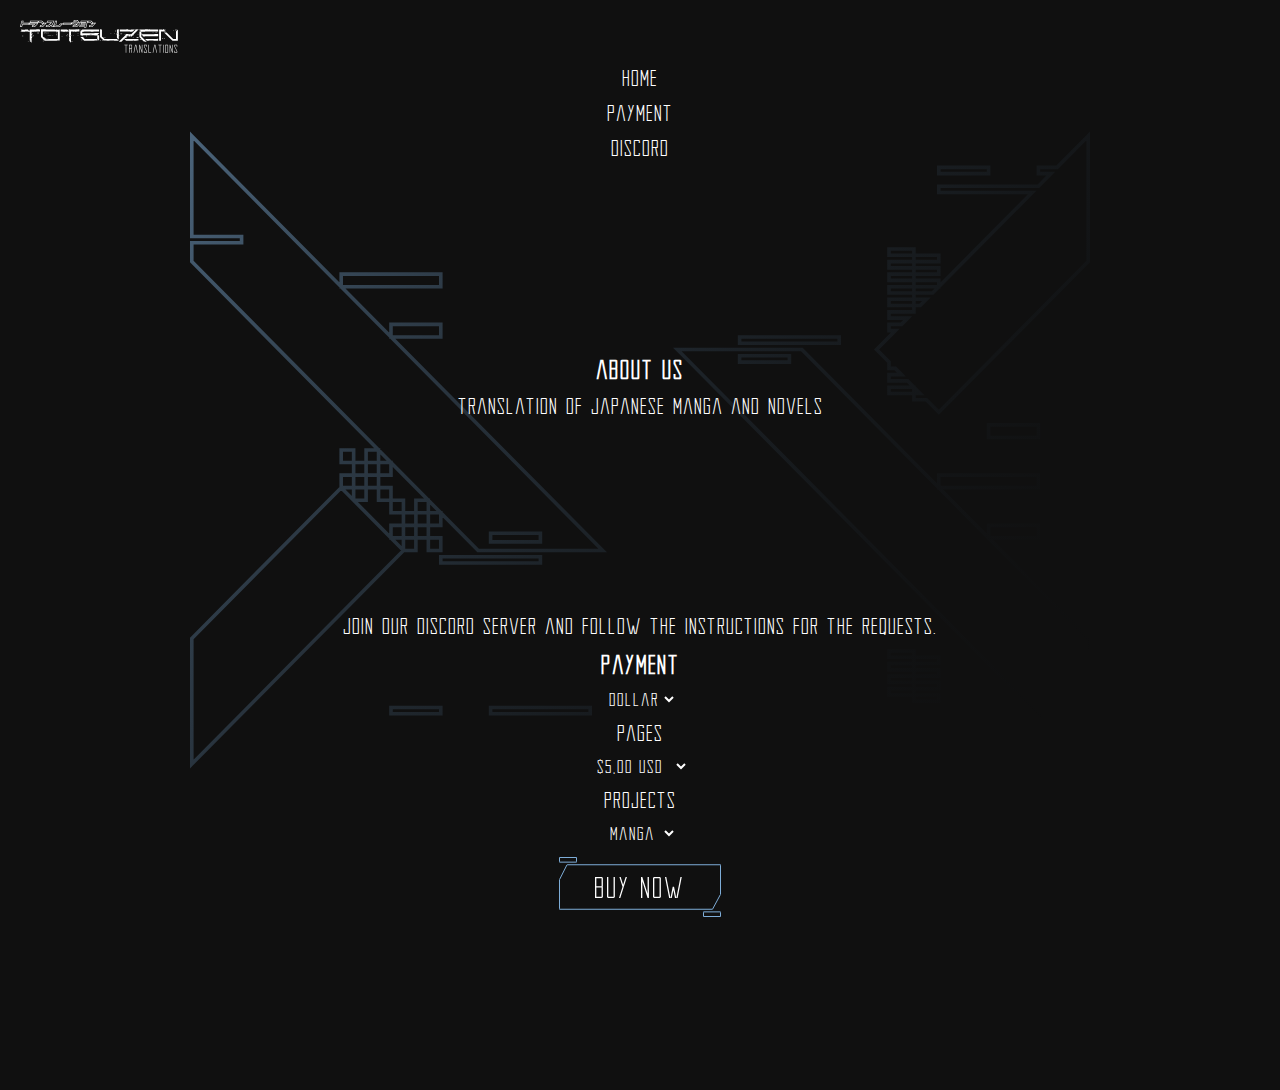
<file: index.html>
<!DOCTYPE html>
<html lang="en">
  <head>
    <meta charset="UTF-8" />
    <meta name="viewport" content="width=device-width, initial-scale=1.0" />
    <link rel="stylesheet" href="./style.css"/>
  </head>
  <body>
    <img class="background_image" src="./assets/backgroundimg.svg"/> 
    <header id="home" >
      <div class="header_logo">
        <a class="logo" href="./index.html">
          <svg
            width="158"
            height="33"
            viewBox="0 0 158 33"
            fill="none"
            xmlns="http://www.w3.org/2000/svg"
          >
            <path
              d="M7.86569 21.443V21.3259H8.80319V21.443H7.86569ZM7.86569 20.5055V20.3883H8.80319V20.5055H7.86569ZM7.86569 19.568V19.4509H8.80319V19.568H7.86569ZM12.0844 18.0446V17.9275H12.5532V18.0446H12.0844ZM12.0844 17.8103V17.6931H12.5532V17.8103H12.0844ZM2.24069 17.5759V17.4587H3.17819V17.5759H2.24069ZM12.0844 17.5759V17.4587H12.5532V17.5759H12.0844ZM17.2407 17.5759V17.4587H19.1157V17.5759H17.2407ZM12.0844 17.3415V17.2243H12.5532V17.3415H12.0844ZM12.0844 17.1071V16.99H12.5532V17.1071H12.0844ZM12.0844 16.8728V16.7556H12.5532V16.8728H12.0844ZM2.24069 16.6384V16.5212H3.17819V16.6384H2.24069ZM12.0844 16.6384V16.5212H12.5532V16.6384H12.0844ZM12.0844 16.404V16.2868H12.5532V16.404H12.0844ZM13.0219 16.1696V16.0525H13.4907V16.1696H13.0219ZM12.5532 16.0525V15.9353H13.0219V16.0525H12.5532ZM13.0219 15.9353V15.8181H13.4907V15.9353H13.0219ZM12.5532 15.8181V15.7009H13.0219V15.8181H12.5532ZM2.24069 15.7009V15.5837H3.17819V15.7009H2.24069ZM13.0219 15.7009V15.5837H13.4907V15.7009H13.0219ZM12.5532 15.5837V15.4665H13.0219V15.5837H12.5532ZM13.0219 15.4665V15.3493H13.4907V15.4665H13.0219ZM12.5532 15.3493V15.2321H13.0219V15.3493H12.5532ZM12.0844 15.2321V15.115H12.5532V15.2321H12.0844ZM12.0844 14.9978V14.8806H12.5532V14.9978H12.0844ZM12.0844 14.7634V14.6462H12.5532V14.7634H12.0844ZM11.6157 22.7321L10.3266 21.443H9.74069V21.3259H10.2094L9.74069 20.8571V20.7399H10.6782V20.6227H9.74069V14.529H12.0844V14.6462H11.6157V14.7634H12.0844V14.8806H11.6157V14.9978H12.0844V15.115H11.6157V16.1696H12.0844V16.2868H11.6157V16.404H12.0844V16.5212H11.6157V16.6384H12.0844V16.7556H11.6157V16.8728H12.0844V16.99H11.6157V17.1071H12.0844V17.2243H11.6157V17.3415H12.0844V17.4587H11.6157V17.5759H12.0844V17.6931H11.6157V17.8103H12.0844V17.9275H11.6157V22.7321ZM12.0844 14.529V14.4118H12.5532V14.529H12.0844ZM13.022 14.2946V14.1775H13.4907V14.2946H13.022ZM12.5532 14.1775V14.0603H13.022V14.1775H12.5532ZM13.022 14.0603V13.9431H13.4907V14.0603H13.022ZM12.5532 13.9431V13.8259H13.022V13.9431H12.5532ZM13.022 13.8259V13.7087H13.4907V13.8259H13.022ZM12.5532 13.7087V13.5915H13.022V13.7087H12.5532ZM17.2407 13.8259V13.5915H19.1157V13.8259H17.2407ZM13.022 13.5915V13.4743H13.4907V13.5915H13.022ZM12.5532 13.4743V13.3571H13.022V13.4743H12.5532ZM17.2407 12.8884V12.654H19.1157V12.8884H17.2407ZM15.3657 11.9509V11.8337H16.3032V11.9509H15.3657ZM0.365692 11.7165V11.5993H5.05319V11.7165H0.365692ZM9.74069 11.2478V11.1306H9.38913L9.50631 11.2478H9.74069ZM5.05319 9.92942V9.76828H2.24069V9.92942H5.05319ZM19.1157 9.84152V9.72434H16.3032V9.84152H19.1157ZM9.74069 14.4118V11.9509H7.86569V11.8337H9.74069V11.365H9.6235L9.74069 11.4821H1.30319V9.60715H7.86569L8.92038 10.6618H9.27194V10.779H9.03757L9.15475 10.8962H9.27194V11.0134H9.74069V10.8962H9.27194V10.779H9.74069V10.6618H9.27194V10.5446H9.74069V9.60715H20.0532V11.2478H17.2407V11.365H20.0532V11.4821H11.6157V11.8337H14.4282V11.9509H11.6157V14.2946H12.0844V14.4118H9.74069ZM16.3032 9.48996V9.37277H19.1157V9.48996H16.3032ZM5.99069 9.25559V9.1384H7.86569V9.25559H5.99069ZM22.8657 21.443V21.3259H23.8032V21.443H22.8657ZM23.8032 21.0915V20.9743H26.6157V21.0915H23.8032ZM22.8657 20.3884V20.2712H23.8032V20.3884H22.8657ZM28.4907 19.2165V19.0993H25.6782V19.2165H28.4907ZM25.4438 18.9821V18.7478H25.2094L25.4438 18.9821ZM27.5532 18.7478V18.5134H28.4907V18.7478H27.5532ZM24.7407 18.279V18.0446H24.9751V18.279H24.7407ZM25.2094 18.279V18.0446H25.4438V18.279H25.2094ZM24.5063 18.0446V17.8103H24.7407V18.0446H24.5063ZM24.272 17.8103V17.5759H24.5063V17.8103H24.272ZM24.0376 17.5759V17.3415H24.272V17.5759H24.0376ZM24.5063 17.5759V17.3415H24.7407V17.5759H24.5063ZM23.8032 17.3415V17.1071H24.0376V17.3415H23.8032ZM24.272 17.3415V17.1071H24.5063V17.3415H24.272ZM27.5532 15.7009V15.5837H31.3032V15.7009H27.5532ZM32.2407 15.7009V15.5837H33.1782V15.7009H32.2407ZM36.2251 15.2321V14.9978H36.4594V15.2321H36.2251ZM36.6938 15.2321V14.9978H36.9282V15.2321H36.6938ZM35.9907 14.9978V14.7634H36.2251V14.9978H35.9907ZM36.4594 14.9978V14.7634H36.6938V14.9978H36.4594ZM36.2251 14.7634V14.529H36.4594V14.7634H36.2251ZM36.6938 14.7634V14.529H36.9282V14.7634H36.6938ZM35.9907 14.529V14.2946H36.2251V14.529H35.9907ZM36.4594 14.529V14.2946H36.6938V14.529H36.4594ZM23.8032 13.24V13.1228H24.7407V13.24H23.8032ZM25.6782 13.24V13.1228H26.6157V13.24H25.6782ZM27.5532 13.24V13.1228H28.4907V13.24H27.5532ZM36.2251 13.3571V13.1228H36.4594V13.3571H36.2251ZM36.6938 13.3571V13.1228H36.9282V13.3571H36.6938ZM35.9907 13.1228V12.8884H36.2251V13.1228H35.9907ZM36.4594 13.1228V12.8884H36.6938V13.1228H36.4594ZM36.2251 12.8884V12.654H36.4594V12.8884H36.2251ZM36.6938 12.8884V12.654H36.9282V12.8884H36.6938ZM23.8032 12.654V12.5368H26.6157V12.654H23.8032ZM27.5532 12.654V12.5368H28.4907V12.654H27.5532ZM35.9907 12.654V12.4196H36.2251V12.654H35.9907ZM36.4594 12.654V12.4196H36.6938V12.654H36.4594ZM37.8657 18.9821V18.8649H35.9907V18.7478H37.8657V11.9509H35.9907V11.7165H37.8657V11.4821H22.8657V16.404L24.9751 18.5134V18.279H25.2094V18.5134H25.4438V18.279H25.6782V18.5134H26.6157V18.7478H25.6782V18.9821H37.8657ZM35.9907 9.92942V9.76828H35.0532V9.92942H35.9907ZM24.7407 20.8571L23.3344 19.4509H22.8657V19.3337H23.2173L21.2251 17.3415H20.9907V17.2243H21.1079L20.9907 17.1071V9.60715H39.7407V9.76828H36.9282V9.92942H39.7407V20.6227H36.9282V20.7399H39.7407V20.8571H24.7407ZM20.9907 9.48996V9.37277H25.6782V9.48996H20.9907ZM38.8032 9.48996V9.37277H39.7407V9.48996H38.8032ZM41.6157 18.5134V18.3962H44.4282V18.5134H41.6157ZM45.3657 18.5134V18.3962H46.3032V18.5134H45.3657ZM50.9907 22.7321L49.1157 20.8571V17.4294H50.0532V17.3415H50.9907V21.5602H52.8657V21.6774H50.9907V22.7321ZM50.9907 17.3415V17.2243H51.9282V17.3415H50.9907ZM52.8657 17.3415V17.2243H53.8032V17.3415H52.8657ZM41.6157 16.6384V16.5212H42.5532V16.6384H41.6157ZM46.5376 16.1696V15.9353H46.772V16.1696H46.5376ZM47.0063 16.1696V15.9353H47.2407V16.1696H47.0063ZM46.3032 15.9353V15.7009H46.5376V15.9353H46.3032ZM46.772 15.9353V15.7009H47.0063V15.9353H46.772ZM46.5376 15.7009V15.4665H46.772V15.7009H46.5376ZM47.0063 15.7009V15.4665H47.2407V15.7009H47.0063ZM49.1157 17.2683V15.5544H50.0532V15.4665H50.9907V17.2243H50.0532V17.2683H49.1157ZM57.5532 15.7009V15.4665H58.4907V15.7009H57.5532ZM50.9907 15.4665V15.3493H51.9282V15.4665H50.9907ZM52.8657 15.4665V15.3493H53.8032V15.4665H52.8657ZM46.3032 15.4665V15.2321H46.5376V15.4665H46.3032ZM46.772 15.4665V15.2321H47.0063V15.4665H46.772ZM47.4751 15.2321V14.9978H47.7094V15.2321H47.4751ZM47.9438 15.2321V14.9978H48.1782V15.2321H47.9438ZM47.2407 14.9978V14.7634H47.4751V14.9978H47.2407ZM47.7094 14.9978V14.7634H47.9438V14.9978H47.7094ZM47.4751 14.7634V14.529H47.7094V14.7634H47.4751ZM47.9438 14.7634V14.529H48.1782V14.7634H47.9438ZM47.2407 14.529V14.2946H47.4751V14.529H47.2407ZM47.7094 14.529V14.2946H47.9438V14.529H47.7094ZM57.5532 13.8259V13.5915H58.4907V13.8259H57.5532ZM52.8657 11.9509V11.8337H53.8032V11.9509H52.8657ZM54.7407 11.9509V11.8337H56.6157V11.9509H54.7407ZM42.5532 11.7165V11.5993H45.3657V11.7165H42.5532ZM46.3032 11.7165V11.5993H47.2407V11.7165H46.3032ZM49.1157 15.3933V11.365H48.9985L49.1157 11.4821H40.6782V9.84152H44.4282V9.72434H40.6782V9.60715H47.2407L48.8813 11.2478H49.1157V10.4275H48.1782V10.3103H49.1157V9.60715H59.4282V10.7058H55.6782V10.8669H59.4282V11.4821H50.9907V15.3493H50.0532V15.3933H49.1157ZM48.1782 9.48996V9.37277H50.0532V9.48996H48.1782ZM55.6782 9.48996V9.37277H56.6157V9.48996H55.6782ZM57.5532 9.48996V9.37277H59.4282V9.48996H57.5532ZM61.3032 22.029V21.9118H62.2407V22.029H61.3032ZM61.3032 20.154V20.0368H62.2407V20.154H61.3032ZM67.8657 19.3044V19.1432H64.1157V19.3044H67.8657ZM61.3032 19.2165V19.0993H62.2407V19.2165H61.3032ZM65.9907 18.279V18.1618H66.9282V18.279H65.9907ZM64.1157 20.8571L60.3657 17.1071H62.9438L63.4126 17.5759H64.1157V17.8103H63.647L64.8188 18.9821H77.2407V20.0368H78.1782V20.154H77.2407V20.6227H74.4282V20.7399H77.2407V20.8571H64.1157ZM63.1782 16.8728V16.6384H64.1157V16.8728H63.1782ZM71.6157 16.7556V16.6384H72.5532V16.7556H71.6157ZM73.4907 16.7556V16.6384H75.3657V16.7556H73.4907ZM65.9907 16.404V16.2868H66.9282V16.404H65.9907ZM61.5376 16.1696V15.9353H61.772V16.1696H61.5376ZM62.0063 16.1696V15.9353H62.2407V16.1696H62.0063ZM62.4751 16.1696V15.9353H62.7094V16.1696H62.4751ZM62.9438 16.1696V15.9353H63.1782V16.1696H62.9438ZM61.3032 15.9353V15.7009H61.5376V15.9353H61.3032ZM61.772 15.9353V15.7009H62.0063V15.9353H61.772ZM62.2407 15.9353V15.7009H62.4751V15.9353H62.2407ZM62.7094 15.9353V15.7009H62.9438V15.9353H62.7094ZM61.5376 15.7009V15.4665H61.772V15.7009H61.5376ZM62.0063 15.7009V15.4665H62.2407V15.7009H62.0063ZM62.4751 15.7009V15.4665H62.7094V15.7009H62.4751ZM62.9438 15.7009V15.4665H63.1782V15.7009H62.9438ZM65.9907 15.4665V15.3493H66.9282V15.4665H65.9907ZM79.1157 20.8571L77.2407 18.9821V18.8649H74.4282V18.7478H77.2407V15.4665H74.4282V15.3493H77.2407V15.2321H79.1157V20.8571ZM68.8032 15.115V14.9978H67.8657V15.115H68.8032ZM71.6157 14.1775V14.0603H69.7407V14.1775H71.6157ZM74.4282 13.24V13.1228H79.1157V13.24H74.4282ZM70.6782 11.7165V11.5993H73.4907V11.7165H70.6782ZM60.6001 10.5446V10.3103H60.8344V10.5446H60.6001ZM61.0688 10.5446V10.3103H61.3032V10.5446H61.0688ZM60.3657 10.3103V10.0759H60.6001V10.3103H60.3657ZM60.8344 10.3103V10.0759H61.0688V10.3103H60.8344ZM60.6001 10.0759V9.84152H60.8344V10.0759H60.6001ZM61.0688 10.0759V9.84152H61.3032V10.0759H61.0688ZM73.4907 9.84152V9.72434H69.7407V9.84152H73.4907ZM60.3657 9.84152V9.60715H60.6001V9.84152H60.3657ZM60.8344 9.84152V9.60715H61.0688V9.84152H60.8344ZM61.3032 15.4665V15.2321H60.3657V11.4821L62.2407 9.60715H79.1157V11.4821H62.9438L62.8266 11.5993H64.1157V11.7165H62.7094L62.2407 12.1853V12.8884H64.1157V13.1228H62.2407V13.3571H79.1157L77.2407 15.2321H62.9438V15.4665H62.7094V15.2321H62.4751V15.4665H62.2407V15.2321H62.0063V15.4665H61.772V15.2321H61.5376V15.4665H61.3032ZM64.1157 9.25559V9.1384H65.0532V9.25559H64.1157ZM65.9907 9.25559V9.1384H69.7407V9.25559H65.9907ZM92.2407 21.0915V20.9743H95.0532V21.0915H92.2407ZM80.522 20.8571V20.7399H80.9907V20.8571H80.522ZM82.397 20.8571V20.7399H82.8657V20.8571H82.397ZM80.0532 20.7399V20.6227H80.522V20.7399H80.0532ZM81.9282 20.7399V20.6227H82.397V20.7399H81.9282ZM86.6157 20.7399V20.6227H83.8032V20.7399H86.6157ZM94.1157 20.7399V20.6227H89.4282V20.7399H94.1157ZM80.522 20.6227V20.5055H80.9907V20.6227H80.522ZM82.397 20.6227V20.5055H82.8657V20.6227H82.397ZM80.0532 20.5055V20.3884H80.522V20.5055H80.0532ZM81.9282 20.5055V20.3884H82.397V20.5055H81.9282ZM80.522 20.3884V20.2712H80.9907V20.3884H80.522ZM82.397 20.3884V20.2712H82.8657V20.3884H82.397ZM80.0532 20.2712V20.154H80.522V20.2712H80.0532ZM81.9282 20.2712V20.154H82.397V20.2712H81.9282ZM80.522 20.154V20.0368H80.9907V20.154H80.522ZM82.397 20.154V20.0368H82.8657V20.154H82.397ZM80.0532 20.0368V19.9196H80.522V20.0368H80.0532ZM81.9282 20.0368V19.9196H82.397V20.0368H81.9282ZM86.6157 19.3044V19.1432H85.6782V19.3044H86.6157ZM90.3657 19.3044V19.1432H89.4282V19.3044H90.3657ZM92.2407 18.8649V18.7478H94.1157V18.8649H92.2407ZM95.0532 18.8649V18.7478H95.9907V18.8649H95.0532ZM96.9282 18.8649V18.7478H97.8657V18.8649H96.9282ZM93.1782 18.279V18.1618H94.1157V18.279H93.1782ZM95.0532 18.279V18.1618H95.9907V18.279H95.0532ZM98.8032 19.6852L97.397 18.279H96.9282V18.1618H97.2798L96.9282 17.8103V14.7634H95.9907V14.529H96.9282V14.6169H98.8032V19.6852ZM84.7407 14.529V14.4118H85.6782V14.529H84.7407ZM86.6157 14.529V14.4118H88.4907V14.529H86.6157ZM90.3657 14.529V14.4118H91.3032V14.529H90.3657ZM90.3657 14.0603V13.8259H91.3032V14.0603H90.3657ZM94.1157 14.0603V13.8259H95.0532V14.0603H94.1157ZM95.522 11.4821V11.365H95.9907V11.4821H95.522ZM95.0532 11.365V11.2478H95.522V11.365H95.0532ZM95.522 11.2478V11.1306H95.9907V11.2478H95.522ZM95.0532 11.1306V11.0134H95.522V11.1306H95.0532ZM95.522 11.0134V10.8962H95.9907V11.0134H95.522ZM95.0532 10.8962V10.779H95.522V10.8962H95.0532ZM95.522 10.779V10.6618H95.9907V10.779H95.522ZM95.0532 10.6618V10.5446H95.522V10.6618H95.0532ZM84.7407 9.84152V9.72434H85.6782V9.84152H84.7407ZM83.8032 20.8571L80.0532 17.1071V11.8044H80.9907V11.6433H80.0532V10.8669H80.9907V10.7058H80.0532V9.60715H81.9282V16.404L83.3344 17.8103H85.6782V17.9275H83.4516L84.272 18.7478H85.6782V18.8649H84.3891L84.5063 18.9821H96.9282L98.5688 20.6227H98.8032V20.7399H98.686L98.8032 20.8571H83.8032ZM96.9282 14.4558V14.0603H95.9907V13.8259H96.9282V13.6794H97.8657V13.5183H96.9282V9.60715H98.8032V14.4558H96.9282ZM80.0532 9.48996V9.37277H80.9907V9.48996H80.0532ZM97.8657 9.48996V9.37277H98.8032V9.48996H97.8657ZM105.365 21.0915V20.9743H107.241V21.0915H105.365ZM113.803 20.154V20.0368H112.865V20.154H113.803ZM106.069 20.8571L104.194 18.9821H118.491V19.1432H116.615V19.3044H118.491V20.6227H116.615V20.7399H118.491V20.8571H106.069ZM104.428 18.8649V18.7478H105.365V18.8649H104.428ZM111.928 18.8649V18.7478H112.865V18.8649H111.928ZM113.803 18.8649V18.7478H118.491V18.8649H113.803ZM105.834 18.0446V17.9275H106.303V18.0446H105.834ZM106.772 18.0446V17.9275H107.241V18.0446H106.772ZM105.365 17.9275V17.8103H105.834V17.9275H105.365ZM106.303 17.9275V17.8103H106.772V17.9275H106.303ZM105.834 17.8103V17.6931H106.303V17.8103H105.834ZM106.772 17.8103V17.6931H107.241V17.8103H106.772ZM106.303 17.6931V17.5759H106.772V17.6931H106.303ZM112.865 17.8103V17.5759H113.803V17.8103H112.865ZM105.834 17.5759V17.4587H106.303V17.5759H105.834ZM106.772 17.5759V17.4587H107.241V17.5759H106.772ZM116.615 18.0446V17.4294H118.491V18.0446H116.615ZM106.303 17.4587V17.3415H106.772V17.4587H106.303ZM99.7407 17.3415V17.2243H101.615V17.3415H99.7407ZM106.772 17.3415V17.2243H107.241V17.3415H106.772ZM106.303 17.2243V17.1071H106.772V17.2243H106.303ZM116.615 17.2683V17.1071H118.491V17.2683H116.615ZM109.115 16.404V16.2868H110.053V16.404H109.115ZM110.991 16.404V16.2868H111.928V16.404H110.991ZM112.865 15.9353V15.7009H113.803V15.9353H112.865ZM98.8032 15.4665V15.3493H99.7407V15.4665H98.8032ZM109.115 15.4665V15.3493H107.241V15.4665H109.115ZM110.991 15.4665V15.3493H110.053V15.4665H110.991ZM101.147 14.2946V14.1775H101.615V14.2946H101.147ZM102.084 14.2946V14.1775H102.553V14.2946H102.084ZM100.678 14.1775V14.0603H101.147V14.1775H100.678ZM101.615 14.1775V14.0603H102.084V14.1775H101.615ZM104.428 14.1775V14.0603H108.178V14.1775H104.428ZM117.553 14.1775V14.0603H118.491V14.1775H117.553ZM101.147 14.0603V13.9431H101.615V14.0603H101.147ZM102.084 14.0603V13.9431H102.553V14.0603H102.084ZM100.678 13.9431V13.8259H101.147V13.9431H100.678ZM101.615 13.9431V13.8259H102.084V13.9431H101.615ZM101.147 13.8259V13.7087H101.615V13.8259H101.147ZM102.084 13.8259V13.7087H102.553V13.8259H102.084ZM100.678 13.7087V13.5915H101.147V13.7087H100.678ZM101.615 13.7087V13.5915H102.084V13.7087H101.615ZM101.147 13.5915V13.4743H101.615V13.5915H101.147ZM102.084 13.5915V13.4743H102.553V13.5915H102.084ZM100.678 13.4743V13.3571H101.147V13.4743H100.678ZM101.615 13.4743V13.3571H102.084V13.4743H101.615ZM110.053 11.7165V11.5993H111.928V11.7165H110.053ZM105.365 11.365V11.2478H100.678V11.365H105.365ZM110.991 9.92942V9.76828H108.178V9.92942H110.991ZM99.7407 11.4821V9.60715H114.741L112.865 11.4821H99.7407ZM98.8032 21.7946L103.256 17.3415H102.553V17.2243H103.373L106.303 14.2946H111.225L115.912 9.60715H118.491L113.334 14.7634H113.803V14.9978H113.1L111.928 16.1696H107.006L105.951 17.2243H106.303V17.3415H105.834V17.4587H105.717L105.6 17.5759H105.834V17.6931H105.483L101.381 21.7946H98.8032ZM106.303 9.48996V9.37277H108.178V9.48996H106.303ZM114.741 9.48996V9.37277H116.615V9.48996H114.741ZM117.553 9.48996V9.37277H118.491V9.48996H117.553ZM122.241 22.029V21.9118H125.053V22.029H122.241ZM125.053 21.6774V21.5602H124.115V21.6774H125.053ZM136.303 21.0915V20.9743H137.241V21.0915H136.303ZM133.491 20.7399V20.6227H128.803V20.7399H133.491ZM119.897 19.9196V19.8024H120.365V19.9196H119.897ZM120.834 19.9196V19.8024H121.303V19.9196H120.834ZM119.428 19.8024V19.6852H119.897V19.8024H119.428ZM120.365 19.8024V19.6852H120.834V19.8024H120.365ZM121.303 19.8024V19.6852H121.772V19.8024H121.303ZM119.897 19.6852V19.568H120.365V19.6852H119.897ZM120.834 19.6852V19.568H121.303V19.6852H120.834ZM119.428 19.568V19.4509H119.897V19.568H119.428ZM120.365 19.568V19.4509H120.834V19.568H120.365ZM121.303 19.568V19.4509H121.772V19.568H121.303ZM119.897 19.4509V19.3337H120.365V19.4509H119.897ZM120.834 19.4509V19.3337H121.303V19.4509H120.834ZM119.428 19.3337V19.2165H119.897V19.3337H119.428ZM120.365 19.3337V19.2165H120.834V19.3337H120.365ZM119.897 19.2165V19.0993H120.365V19.2165H119.897ZM120.834 19.2165V19.0993H121.303V19.2165H120.834ZM119.428 19.0993V18.9821H119.897V19.0993H119.428ZM120.365 19.0993V18.9821H120.834V19.0993H120.365ZM126.928 20.8571L125.053 18.9821H138.178V20.8571H126.928ZM124.115 18.8649V18.7478H125.991V18.8649H124.115ZM126.928 18.8649V18.7478H128.803V18.8649H126.928ZM129.741 18.8649V18.7478H131.615V18.8649H129.741ZM137.241 18.7478V18.5134H138.178V18.7478H137.241ZM132.553 17.3415V17.2243H133.491V17.3415H132.553ZM135.365 17.3415V17.2243H137.241V17.3415H135.365ZM123.178 16.404V16.2868H125.053V16.404H123.178ZM124.115 21.7946L122.241 19.9196H121.772V19.8024H122.123L122.006 19.6852H121.772V19.568H121.889L121.655 19.3337H121.303V19.2165H121.537L121.42 19.0993H121.303V18.9821L119.428 17.1071V16.0525H121.303V16.404L126.694 21.7946H124.115ZM122.241 16.0525V15.9353H122.709V16.0525H122.241ZM122.241 15.8181V15.7009H122.709V15.8181H122.241ZM129.741 14.6169V14.4558H128.803V14.6169H129.741ZM131.615 14.6169V14.4558H130.678V14.6169H131.615ZM127.865 14.529V14.4118H126.928V14.529H127.865ZM122.709 16.1696V16.0525H123.061L122.944 15.9353H122.709V15.8181H122.826L122.592 15.5837H122.241V15.4665H122.475L122.358 15.3493H122.241V15.2321L121.303 14.2946H138.178V15.3933H136.303V15.5544H138.178V16.1696H122.709ZM134.428 14.1775V14.0603H138.178V14.1775H134.428ZM132.553 12.8884V12.7712H133.491V12.8884H132.553ZM135.365 12.8884V12.7712H137.241V12.8884H135.365ZM120.365 11.365V11.2478H120.834V11.365H120.365ZM120.365 11.1306V11.0134H120.834V11.1306H120.365ZM119.428 10.4275V10.3103H119.897V10.4275H119.428ZM119.428 10.1931V10.0759H119.897V10.1931H119.428ZM123.178 9.84152V9.72434H120.365V9.84152H123.178ZM119.428 15.9353V11.4821H120.834V11.365H121.186L121.069 11.2478H120.834V11.1306H120.951L120.717 10.8962H120.365V10.779H120.6L120.483 10.6618H120.365V10.5446H119.897V10.4275H120.248L120.131 10.3103H119.897V10.1931H120.014L119.78 9.95871H119.428V9.84152H119.662L119.545 9.72434H119.428V9.60715H138.178V11.4821H121.303V11.5993H125.053V11.7165H121.303V12.8884H123.178V13.1228H121.303V13.5915H122.241V13.8259H121.303V15.9353H119.428ZM125.053 9.48996V9.37277H127.865V9.48996H125.053ZM128.803 9.48996V9.37277H129.741V9.48996H128.803ZM133.491 9.37277V9.1384H134.428V9.37277H133.491ZM139.115 21.0915V20.9743H140.053V21.0915H139.115ZM151.303 21.0915V20.9743H154.115V21.0915H151.303ZM155.053 21.0915V20.9743H155.991V21.0915H155.053ZM155.053 19.3044V19.1432H154.115V19.3044H155.053ZM156.928 19.3044V19.1432H155.991V19.3044H156.928ZM142.162 18.9821V18.7478H142.397V18.9821H142.162ZM142.631 18.9821V18.7478H142.865V18.9821H142.631ZM144.037 18.9821V18.7478H144.272V18.9821H144.037ZM144.506 18.9821V18.7478H144.741V18.9821H144.506ZM141.928 18.7478V18.5134H142.162V18.7478H141.928ZM142.397 18.7478V18.5134H142.631V18.7478H142.397ZM143.803 18.7478V18.5134H144.037V18.7478H143.803ZM144.272 18.7478V18.5134H144.506V18.7478H144.272ZM142.162 18.5134V18.279H142.397V18.5134H142.162ZM142.631 18.5134V18.279H142.865V18.5134H142.631ZM144.037 18.5134V18.279H144.272V18.5134H144.037ZM144.506 18.5134V18.279H144.741V18.5134H144.506ZM141.928 18.279V18.0446H142.162V18.279H141.928ZM142.397 18.279V18.0446H142.631V18.279H142.397ZM143.803 18.279V18.0446H144.037V18.279H143.803ZM144.272 18.279V18.0446H144.506V18.279H144.272ZM142.865 12.3025V12.1853H144.741V12.3025H142.865ZM145.678 12.3025V12.1853H146.615V12.3025H145.678ZM142.865 11.365V11.2478H140.053V11.365H142.865ZM145.444 11.0134V10.779H145.678V11.0134H145.444ZM153.178 11.0134V10.779H154.115V11.0134H153.178ZM145.209 10.779V10.5446H145.444V10.779H145.209ZM155.053 10.0759V9.84152H156.928V10.0759H155.053ZM142.865 9.92942V9.76828H141.928V9.92942H142.865ZM139.115 20.8571V9.60715H143.803L144.741 10.5446H144.975V10.779H145.209V11.0134H145.444V11.2478H145.678V11.4821H140.991V18.2058H140.053V18.3669H140.991V20.8571H139.115ZM152.475 20.8571L144.037 12.4196H146.615L152.944 18.7478H154.115V18.8649H153.061L153.178 18.9821H155.991V18.8649H155.053V18.7478H155.991V11.4821L156.459 11.0134H155.053V10.779H156.694L157.865 9.60715V20.8571H152.475ZM142.865 9.48996V9.37277H145.678V9.48996H142.865Z"
              fill="white"
            />
            <path
              d="M0.365719 6.71429L0.088576 6.64497L5.31138e-06 7H0.365719V6.71429ZM1.79429 1V0.714286H1.57143L1.51715 0.930703L1.79429 1ZM3.22286 1L3.50001 1.0693L3.58858 0.714286H3.22286V1ZM2.68686 3.14286L2.40972 3.07356L2.32115 3.42857H2.68686V3.14286ZM9.11543 3.14286L9.39315 3.21215L9.48172 2.85714H9.11543V3.14286ZM8.75886 4.57143V4.85714H8.98172L9.036 4.64073L8.75886 4.57143ZM2.33029 4.57143V4.28571H2.10686L2.05257 4.50213L2.33029 4.57143ZM1.79429 6.71429V7H2.01715L2.07143 6.7836L1.79429 6.71429ZM0.642862 6.7836L2.07143 1.0693L1.51715 0.930703L0.088576 6.64497L0.642862 6.7836ZM1.79429 1.28571L3.22286 1.28571V0.714286L1.79429 0.714286V1.28571ZM2.94572 0.930703L2.40972 3.07356L2.96457 3.21215L3.50001 1.0693L2.94572 0.930703ZM2.68686 3.42857L9.11543 3.42857V2.85714L2.68686 2.85714V3.42857ZM8.83829 3.07356L8.48115 4.50213L9.036 4.64073L9.39315 3.21215L8.83829 3.07356ZM8.75886 4.28571H2.33029V4.85714H8.75886V4.28571ZM2.05257 4.50213L1.51715 6.64497L2.07143 6.7836L2.60744 4.64073L2.05257 4.50213ZM1.79429 6.42857H0.365719V7H1.79429V6.42857ZM12.1514 6.71429L11.8743 6.64497L11.7857 7H12.1514V6.71429ZM12.5086 5.28571V5H12.2857L12.2314 5.21642L12.5086 5.28571ZM13.9371 5.28571V5.57143H14.0554L14.1394 5.48774L13.9371 5.28571ZM14.6514 4.57143L14.8537 4.77346L15.3411 4.28571H14.6514V4.57143ZM9.47315 4.57143L9.19544 4.50213L9.10686 4.85714H9.47315V4.57143ZM9.82972 3.14286V2.85714H9.60686L9.55258 3.07356L9.82972 3.14286ZM17.6869 3.14286L17.9646 3.21215L18.0532 2.85714H17.6869V3.14286ZM17.5086 3.85714L17.7109 4.05917L17.7663 4.00321L17.7857 3.92644L17.5086 3.85714ZM14.6514 6.71429V7H14.7697L14.8537 6.91634L14.6514 6.71429ZM10.0086 2.42857L9.73143 2.35927L9.64286 2.71429H10.0086V2.42857ZM10.3657 1V0.714286H10.1429L10.0886 0.930703L10.3657 1ZM18.2229 1L18.5 1.0693L18.5886 0.714286H18.2229V1ZM17.8657 2.42857V2.71429H18.0886L18.1429 2.49787L17.8657 2.42857ZM12.4286 6.7836L12.7857 5.35501L12.2314 5.21642L11.8743 6.64497L12.4286 6.7836ZM12.5086 5.57143H13.9371V5H12.5086V5.57143ZM14.1394 5.48774L14.8537 4.77346L14.4492 4.3694L13.7349 5.08369L14.1394 5.48774ZM14.6514 4.28571L9.47315 4.28571V4.85714L14.6514 4.85714V4.28571ZM9.75029 4.64073L10.1074 3.21215L9.55258 3.07356L9.19544 4.50213L9.75029 4.64073ZM9.82972 3.42857L17.6869 3.42857V2.85714L9.82972 2.85714V3.42857ZM17.4097 3.07356L17.2314 3.78785L17.7857 3.92644L17.9646 3.21215L17.4097 3.07356ZM17.3063 3.65511L14.4492 6.51223L14.8537 6.91634L17.7109 4.05917L17.3063 3.65511ZM14.6514 6.42857H12.1514V7H14.6514V6.42857ZM10.2857 2.49787L10.6429 1.0693L10.0886 0.930703L9.73143 2.35927L10.2857 2.49787ZM10.3657 1.28571L18.2229 1.28571V0.714286L10.3657 0.714286V1.28571ZM17.9457 0.930703L17.5886 2.35927L18.1429 2.49787L18.5 1.0693L17.9457 0.930703ZM17.8657 2.14286L10.0086 2.14286V2.71429L17.8657 2.71429V2.14286ZM20.0086 6.71429L19.7314 6.64497L19.6426 7H20.0086V6.71429ZM20.3657 5.28571V5H20.1426L20.0885 5.21642L20.3657 5.28571ZM21.9729 5.28571V5.57143H22.0912L22.1749 5.48774L21.9729 5.28571ZM24.1157 3.14286V2.85714H23.9974L23.9137 2.94083L24.1157 3.14286ZM26.2586 3.14286L26.4606 3.34489L26.9483 2.85714H26.2586V3.14286ZM22.6871 6.71429V7H22.8055L22.8892 6.91634L22.6871 6.71429ZM22.5086 3.85714L22.3065 4.05917L22.5086 4.26121L22.7106 4.05917L22.5086 3.85714ZM21.08 2.42857L21.2821 2.22654L21.1983 2.14286H21.08V2.42857ZM18.58 2.42857L18.3029 2.35927L18.2143 2.71429H18.58V2.42857ZM18.9371 1V0.714286H18.7141L18.6599 0.930703L18.9371 1ZM21.7943 1L21.9963 0.797971L21.9126 0.714286H21.7943V1ZM23.58 2.78571L23.7821 2.98774L23.9841 2.78571L23.7821 2.58369L23.58 2.78571ZM20.2858 6.7836L20.6429 5.35501L20.0885 5.21642L19.7314 6.64497L20.2858 6.7836ZM20.3657 5.57143H21.9729V5H20.3657V5.57143ZM22.1749 5.48774L24.3178 3.34489L23.9137 2.94083L21.7708 5.08369L22.1749 5.48774ZM24.1157 3.42857H26.2586V2.85714H24.1157V3.42857ZM26.0565 2.94083L22.4851 6.51223L22.8892 6.91634L26.4606 3.34489L26.0565 2.94083ZM22.6871 6.42857H20.0086V7H22.6871V6.42857ZM22.7106 3.65511L21.2821 2.22654L20.8779 2.6306L22.3065 4.05917L22.7106 3.65511ZM21.08 2.14286H18.58V2.71429H21.08V2.14286ZM18.8572 2.49787L19.2143 1.0693L18.6599 0.930703L18.3029 2.35927L18.8572 2.49787ZM18.9371 1.28571L21.7943 1.28571V0.714286L18.9371 0.714286V1.28571ZM21.5922 1.20203L23.3779 2.98774L23.7821 2.58369L21.9963 0.797971L21.5922 1.20203ZM23.3779 2.58369L22.3065 3.65511L22.7106 4.05917L23.7821 2.98774L23.3779 2.58369ZM26.08 6.71429L25.8028 6.64497L25.7141 7H26.08V6.71429ZM26.4371 5.28571V5H26.2141L26.1599 5.21642L26.4371 5.28571ZM28.58 5.28571V5.57143H28.6983L28.7821 5.48774L28.58 5.28571ZM31.4371 2.42857L31.6392 2.6306L32.1269 2.14286H31.4371V2.42857ZM27.1514 2.42857L26.8742 2.35927L26.7855 2.71429H27.1514V2.42857ZM27.5086 1V0.714286H27.2855L27.2314 0.930703L27.5086 1ZM33.9371 1L34.2143 1.0693L34.3031 0.714286H33.9371V1ZM33.58 2.42857L33.7821 2.6306L33.838 2.57464L33.8572 2.49787L33.58 2.42857ZM32.1514 3.85714L31.9494 3.65511L31.7474 3.85714L31.9494 4.05917L32.1514 3.85714ZM33.58 5.28571L33.8572 5.35501L33.8964 5.19807L33.7821 5.08369L33.58 5.28571ZM33.2229 6.71429V7H33.446L33.5001 6.7836L33.2229 6.71429ZM31.7943 6.71429L31.5171 6.64497L31.4283 7H31.7943V6.71429ZM32.0064 5.86606L32.2835 5.93537L32.3225 5.77954L32.2096 5.66526L32.0064 5.86606ZM31.08 4.92857L31.2833 4.72775L31.0812 4.5233L30.8779 4.72654L31.08 4.92857ZM29.2943 6.71429V7H29.4126L29.4963 6.91634L29.2943 6.71429ZM26.3572 6.7836L26.7143 5.35501L26.1599 5.21642L25.8028 6.64497L26.3572 6.7836ZM26.4371 5.57143H28.58V5H26.4371V5.57143ZM28.7821 5.48774L31.6392 2.6306L31.2351 2.22654L28.3779 5.08369L28.7821 5.48774ZM31.4371 2.14286L27.1514 2.14286V2.71429L31.4371 2.71429V2.14286ZM27.4286 2.49787L27.7858 1.0693L27.2314 0.930703L26.8742 2.35927L27.4286 2.49787ZM27.5086 1.28571L33.9371 1.28571V0.714286L27.5086 0.714286V1.28571ZM33.6599 0.930703L33.3028 2.35927L33.8572 2.49787L34.2143 1.0693L33.6599 0.930703ZM33.3779 2.22654L31.9494 3.65511L32.3535 4.05917L33.7821 2.6306L33.3779 2.22654ZM31.9494 4.05917L33.3779 5.48774L33.7821 5.08369L32.3535 3.65511L31.9494 4.05917ZM33.3028 5.21642L32.9457 6.64497L33.5001 6.7836L33.8572 5.35501L33.3028 5.21642ZM33.2229 6.42857H31.7943V7H33.2229V6.42857ZM32.0715 6.7836L32.2835 5.93537L31.7292 5.7968L31.5171 6.64497L32.0715 6.7836ZM32.2096 5.66526L31.2833 4.72775L30.8768 5.12939L31.8031 6.06691L32.2096 5.66526ZM30.8779 4.72654L29.0922 6.51223L29.4963 6.91634L31.2821 5.1306L30.8779 4.72654ZM29.2943 6.42857H26.08V7H29.2943V6.42857ZM33.9371 6.71429L33.6599 6.64497L33.5712 7H33.9371V6.71429ZM35.3657 1V0.714286H35.1426L35.0885 0.930703L35.3657 1ZM36.7943 1L37.0715 1.0693L37.1602 0.714286H36.7943V1ZM35.7229 5.28571L35.4457 5.21642L35.3569 5.57143H35.7229V5.28571ZM38.9371 5.28571V5.57143H39.0555L39.1392 5.48774L38.9371 5.28571ZM40.3657 3.85714V3.57143H40.2474L40.1637 3.65511L40.3657 3.85714ZM42.5086 3.85714L42.7106 4.05917L43.1983 3.57143H42.5086V3.85714ZM39.6514 6.71429V7H39.7698L39.8535 6.91634L39.6514 6.71429ZM34.2143 6.7836L35.6429 1.0693L35.0885 0.930703L33.6599 6.64497L34.2143 6.7836ZM35.3657 1.28571H36.7943V0.714286L35.3657 0.714286V1.28571ZM36.5171 0.930703L35.4457 5.21642L36.0001 5.35501L37.0715 1.0693L36.5171 0.930703ZM35.7229 5.57143H38.9371V5H35.7229V5.57143ZM39.1392 5.48774L40.5678 4.05917L40.1637 3.65511L38.7351 5.08369L39.1392 5.48774ZM40.3657 4.14286H42.5086V3.57143H40.3657V4.14286ZM42.3065 3.65511L39.4494 6.51223L39.8535 6.91634L42.7106 4.05917L42.3065 3.65511ZM39.6514 6.42857H33.9371V7H39.6514V6.42857ZM43.0443 4.57143L42.7671 4.50213L42.6783 4.85714H43.0443V4.57143ZM43.4014 3.14286V2.85714H43.1783L43.1242 3.07356L43.4014 3.14286ZM51.2586 3.14286L51.5358 3.21215L51.6245 2.85714H51.2586V3.14286ZM50.9014 4.57143V4.85714H51.1245L51.1786 4.64073L50.9014 4.57143ZM43.3215 4.64073L43.6786 3.21215L43.1242 3.07356L42.7671 4.50213L43.3215 4.64073ZM43.4014 3.42857L51.2586 3.42857V2.85714L43.4014 2.85714V3.42857ZM50.9814 3.07356L50.6242 4.50213L51.1786 4.64073L51.5358 3.21215L50.9814 3.07356ZM50.9014 4.28571H43.0443V4.85714H50.9014V4.28571ZM54.83 4.57143L54.5528 4.50213L54.4641 4.85714L54.83 4.85714V4.57143ZM54.8635 4.4375L55.1407 4.50679L55.1794 4.35163L55.0675 4.23744L54.8635 4.4375ZM54.2943 3.85714L54.4983 3.65709L54.4143 3.57143H54.2943V3.85714ZM51.6157 3.85714L51.3385 3.78785L51.2498 4.14286H51.6157V3.85714ZM51.9729 2.42857V2.14286H51.7498L51.6957 2.35927L51.9729 2.42857ZM55.0086 2.42857L55.2106 2.22654L55.1269 2.14286H55.0086V2.42857ZM56.4372 3.85714L56.7144 3.92644L56.7536 3.7695L56.6392 3.65511L56.4372 3.85714ZM56.2586 4.57143V4.85714H56.4817L56.5358 4.64073L56.2586 4.57143ZM52.8657 6.71429L52.5885 6.64497L52.4998 7H52.8657V6.71429ZM53.2229 5.28571V5H52.9998L52.9457 5.21642L53.2229 5.28571ZM56.08 5.28571V5.57143H56.1984L56.2821 5.48774L56.08 5.28571ZM58.4573 2.90848L58.6593 3.11051L58.7146 3.05515L58.7341 2.97929L58.4573 2.90848ZM58.58 2.42857V2.14286H58.3582L58.3032 2.35776L58.58 2.42857ZM60.0086 2.42857L60.2858 2.49787L60.3745 2.14286H60.0086V2.42857ZM59.6514 3.85714L59.8535 4.05917L59.9094 4.00321L59.9286 3.92644L59.6514 3.85714ZM56.7943 6.71429V7H56.9126L56.9964 6.91634L56.7943 6.71429ZM56.9729 2.42857L56.6957 2.35927L56.6069 2.71429H56.9729V2.42857ZM57.0064 2.29465L57.2836 2.36394L57.3223 2.20877L57.2104 2.09458L57.0064 2.29465ZM56.4372 1.71429L56.6411 1.51423L56.5571 1.42857H56.4372V1.71429ZM53.7586 1.71429L53.4814 1.64499L53.3926 2H53.7586V1.71429ZM54.1157 0.285714V0L53.8926 0L53.8385 0.216418L54.1157 0.285714ZM57.1514 0.285714L57.3535 0.083684L57.2698 0L57.1514 0V0.285714ZM58.58 1.71429L58.8572 1.78358L58.8964 1.62665L58.7821 1.51226L58.58 1.71429ZM58.4014 2.42857V2.71429H58.6245L58.6786 2.49787L58.4014 2.42857ZM55.1072 4.64073L55.1407 4.50679L54.5863 4.36821L54.5528 4.50213L55.1072 4.64073ZM55.0675 4.23744L54.4983 3.65709L54.0903 4.0572L54.6595 4.63756L55.0675 4.23744ZM54.2943 3.57143H51.6157V4.14286H54.2943V3.57143ZM51.8929 3.92644L52.2501 2.49787L51.6957 2.35927L51.3385 3.78785L51.8929 3.92644ZM51.9729 2.71429H55.0086V2.14286H51.9729V2.71429ZM54.8065 2.6306L56.2351 4.05917L56.6392 3.65511L55.2106 2.22654L54.8065 2.6306ZM56.16 3.78785L55.9814 4.50213L56.5358 4.64073L56.7144 3.92644L56.16 3.78785ZM56.2586 4.28571H54.83V4.85714H56.2586V4.28571ZM53.1429 6.7836L53.5001 5.35501L52.9457 5.21642L52.5885 6.64497L53.1429 6.7836ZM53.2229 5.57143L56.08 5.57143V5L53.2229 5V5.57143ZM56.2821 5.48774L58.6593 3.11051L58.2552 2.70645L55.878 5.08369L56.2821 5.48774ZM58.7341 2.97929L58.8568 2.49938L58.3032 2.35776L58.1805 2.83767L58.7341 2.97929ZM58.58 2.71429H60.0086V2.14286H58.58V2.71429ZM59.7314 2.35927L59.3742 3.78785L59.9286 3.92644L60.2858 2.49787L59.7314 2.35927ZM59.4494 3.65511L56.5922 6.51223L56.9964 6.91634L59.8535 4.05917L59.4494 3.65511ZM56.7943 6.42857L52.8657 6.42857V7L56.7943 7V6.42857ZM57.2501 2.49787L57.2836 2.36394L56.7292 2.22535L56.6957 2.35927L57.2501 2.49787ZM57.2104 2.09458L56.6411 1.51423L56.2332 1.91434L56.8023 2.4947L57.2104 2.09458ZM56.4372 1.42857L53.7586 1.42857V2H56.4372V1.42857ZM54.0358 1.78358L54.3929 0.35501L53.8385 0.216418L53.4814 1.64499L54.0358 1.78358ZM54.1157 0.571429L57.1514 0.571429V0L54.1157 0V0.571429ZM56.9494 0.487743L58.378 1.91631L58.7821 1.51226L57.3535 0.083684L56.9494 0.487743ZM58.3028 1.64499L58.1242 2.35927L58.6786 2.49787L58.8572 1.78358L58.3028 1.64499ZM58.4014 2.14286L56.9729 2.14286V2.71429L58.4014 2.71429V2.14286ZM64.4729 7.42857L64.1957 7.35926L64.1069 7.71429H64.4729V7.42857ZM64.6514 6.71429L64.9286 6.7836L65.0174 6.42857H64.6514V6.71429ZM59.6514 6.71429L59.3742 6.64497L59.2855 7H59.6514V6.71429ZM60.0086 5.28571V5H59.7855L59.7314 5.21642L60.0086 5.28571ZM65.0086 5.28571V5.57143H65.2317L65.2858 5.35501L65.0086 5.28571ZM65.1872 4.57143L65.4644 4.64073L65.5531 4.28571H65.1872V4.57143ZM60.9014 4.57143L60.6242 4.50213L60.5355 4.85714H60.9014V4.57143ZM61.2586 3.14286V2.85714H61.0355L60.9814 3.07356L61.2586 3.14286ZM65.5443 3.14286V3.42857H65.7674L65.8215 3.21215L65.5443 3.14286ZM65.7229 2.42857L66.0001 2.49787L66.0888 2.14286H65.7229V2.42857ZM60.7229 2.42857L60.4457 2.35927L60.3569 2.71429H60.7229V2.42857ZM61.08 1V0.714286H60.8569L60.8028 0.930703L61.08 1ZM67.5086 1L67.7858 1.0693L67.8745 0.714286H67.5086V1ZM65.9014 7.42857V7.71429H66.1245L66.1786 7.49789L65.9014 7.42857ZM64.7501 7.49789L64.9286 6.7836L64.3742 6.64497L64.1957 7.35926L64.7501 7.49789ZM64.6514 6.42857H59.6514V7H64.6514V6.42857ZM59.9286 6.7836L60.2858 5.35501L59.7314 5.21642L59.3742 6.64497L59.9286 6.7836ZM60.0086 5.57143H65.0086V5H60.0086V5.57143ZM65.2858 5.35501L65.4644 4.64073L64.91 4.50213L64.7314 5.21642L65.2858 5.35501ZM65.1872 4.28571H60.9014V4.85714H65.1872V4.28571ZM61.1786 4.64073L61.5358 3.21215L60.9814 3.07356L60.6242 4.50213L61.1786 4.64073ZM61.2586 3.42857L65.5443 3.42857V2.85714L61.2586 2.85714V3.42857ZM65.8215 3.21215L66.0001 2.49787L65.4457 2.35927L65.2671 3.07356L65.8215 3.21215ZM65.7229 2.14286L60.7229 2.14286V2.71429L65.7229 2.71429V2.14286ZM61.0001 2.49787L61.3572 1.0693L60.8028 0.930703L60.4457 2.35927L61.0001 2.49787ZM61.08 1.28571L67.5086 1.28571V0.714286L61.08 0.714286V1.28571ZM67.2314 0.930703L65.6242 7.35926L66.1786 7.49789L67.7858 1.0693L67.2314 0.930703ZM65.9014 7.14286H64.4729V7.71429H65.9014V7.14286ZM69.2943 6.71429L69.0171 6.64497L68.9284 7L69.2943 7V6.71429ZM69.6514 5.28571V5H69.4284L69.3742 5.21642L69.6514 5.28571ZM71.2586 5.28571V5.57143H71.3769L71.4606 5.48774L71.2586 5.28571ZM73.4014 3.14286V2.85714H73.2831L73.1994 2.94083L73.4014 3.14286ZM75.5443 3.14286L75.7463 3.34489L76.2341 2.85714H75.5443V3.14286ZM71.9729 6.71429V7H72.0912L72.1749 6.91634L71.9729 6.71429ZM71.7943 3.85714L71.5923 4.05917L71.7943 4.26121L71.9963 4.05917L71.7943 3.85714ZM70.3657 2.42857L70.5678 2.22654L70.4841 2.14286H70.3657V2.42857ZM67.8657 2.42857L67.5885 2.35927L67.4998 2.71429H67.8657V2.42857ZM68.2229 1V0.714286L67.9998 0.714286L67.9457 0.930703L68.2229 1ZM71.08 1L71.282 0.797971L71.1984 0.714286H71.08V1ZM72.8657 2.78571L73.0678 2.98774L73.2698 2.78571L73.0678 2.58369L72.8657 2.78571ZM69.5715 6.7836L69.9286 5.35501L69.3742 5.21642L69.0171 6.64497L69.5715 6.7836ZM69.6514 5.57143H71.2586V5H69.6514V5.57143ZM71.4606 5.48774L73.6035 3.34489L73.1994 2.94083L71.0566 5.08369L71.4606 5.48774ZM73.4014 3.42857H75.5443V2.85714H73.4014V3.42857ZM75.3423 2.94083L71.7708 6.51223L72.1749 6.91634L75.7463 3.34489L75.3423 2.94083ZM71.9729 6.42857H69.2943V7H71.9729V6.42857ZM71.9963 3.65511L70.5678 2.22654L70.1637 2.6306L71.5923 4.05917L71.9963 3.65511ZM70.3657 2.14286H67.8657V2.71429H70.3657V2.14286ZM68.1429 2.49787L68.5001 1.0693L67.9457 0.930703L67.5885 2.35927L68.1429 2.49787ZM68.2229 1.28571L71.08 1.28571V0.714286L68.2229 0.714286V1.28571ZM70.878 1.20203L72.6637 2.98774L73.0678 2.58369L71.282 0.797971L70.878 1.20203ZM72.6637 2.58369L71.5923 3.65511L71.9963 4.05917L73.0678 2.98774L72.6637 2.58369Z"
              fill="white"
            />
            <path
              d="M105.758 32.8571V25.3571H104.366V24.8571H107.655V25.3571H106.258V32.8571H105.758ZM111.547 28.3571V25.3571H109.547V28.3571H111.547ZM110.752 28.8571H109.547V32.8571H109.047V24.8571H111.547C111.685 24.8571 111.802 24.9066 111.899 25.0056C111.998 25.1032 112.047 25.2204 112.047 25.3571V28.3571C112.047 28.4965 111.998 28.6143 111.899 28.7107C111.801 28.8083 111.684 28.8571 111.547 28.8571H111.252L112.055 32.8454H111.555L110.752 28.8571ZM113.617 32.8571L115.201 24.8571H115.701L114.117 32.8571H113.617ZM117.291 32.8571L115.707 24.8571H116.207L117.791 32.8571H117.291ZM119.852 26.4568V32.8571H119.352V24.8571H119.852L121.852 31.2575V24.8571H122.352V32.8571H121.852L119.852 26.4568ZM124.414 32.8571C124.276 32.8571 124.159 32.8083 124.061 32.7107C123.963 32.6143 123.914 32.4965 123.914 32.3571V30.8571H124.414V32.3571H126.414V31.3571L123.914 26.3571V25.3571C123.914 25.2204 123.963 25.1032 124.061 25.0056C124.157 24.9066 124.275 24.8571 124.414 24.8571H126.414C126.552 24.8571 126.67 24.9066 126.766 25.0056C126.865 25.1032 126.914 25.2204 126.914 25.3571V26.8571H126.414V25.3571H124.414V26.3571L126.914 31.3571V32.3571C126.914 32.4965 126.865 32.6143 126.766 32.7107C126.668 32.8083 126.551 32.8571 126.414 32.8571H124.414ZM128.477 32.8571V24.8571H128.977V32.3571H131.153V32.8571H128.477ZM132.719 32.8571L134.303 24.8571H134.803L133.219 32.8571H132.719ZM136.393 32.8571L134.809 24.8571H135.309L136.893 32.8571H136.393ZM139.75 32.8571V25.3571H138.358V24.8571H141.647V25.3571H140.25V32.8571H139.75ZM143.039 32.8571V24.8571H143.539V32.8571H143.039ZM147.602 32.3571V25.3571H145.602V32.3571H147.602ZM145.602 32.8571C145.464 32.8571 145.346 32.8083 145.248 32.7107C145.151 32.6143 145.102 32.4965 145.102 32.3571V25.3571C145.102 25.2204 145.151 25.1032 145.248 25.0056C145.345 24.9066 145.463 24.8571 145.602 24.8571H147.602C147.74 24.8571 147.857 24.9066 147.953 25.0056C148.052 25.1032 148.102 25.2204 148.102 25.3571V32.3571C148.102 32.4965 148.052 32.6143 147.953 32.7107C147.856 32.8083 147.739 32.8571 147.602 32.8571H145.602ZM150.164 26.4568V32.8571H149.664V24.8571H150.164L152.164 31.2575V24.8571H152.664V32.8571H152.164L150.164 26.4568ZM154.727 32.8571C154.589 32.8571 154.471 32.8083 154.373 32.7107C154.276 32.6143 154.227 32.4965 154.227 32.3571V30.8571H154.727V32.3571H156.727V31.3571L154.227 26.3571V25.3571C154.227 25.2204 154.276 25.1032 154.373 25.0056C154.47 24.9066 154.588 24.8571 154.727 24.8571H156.727C156.865 24.8571 156.982 24.9066 157.078 25.0056C157.177 25.1032 157.227 25.2204 157.227 25.3571V26.8571H156.727V25.3571H154.727V26.3571L157.227 31.3571V32.3571C157.227 32.4965 157.177 32.6143 157.078 32.7107C156.981 32.8083 156.864 32.8571 156.727 32.8571H154.727Z"
              fill="white"
            />
          </svg>
        </a>
      </div>
      <div class="wrapper">
        <div class="links">
          <ul>
            <li>
              <a 
                href="./index.html" 
                style="text-transform: uppercase;">home
              </a>
                <a href="#payment" 
                style="text-transform: uppercase;">Payment
              </a>
              <a
                target="_blank" 
                href="https://discord.gg/8pDpN7w5Xr" 
                style="text-transform: uppercase;">Discord
              </a>
            </li>
          </ul>
        </div>
      </div>
    </header>
    <section id="about">
      <h3 
        class="text" 
        style="text-transform: uppercase;">
        About us
      </h3>
      <p
        class="text" 
        style="text-transform: uppercase; margin-top: 1.5rem;">
        Translation of Japanese manga and novels
      </p>
    </section>
    <section id="payment">
      <div class="wrapper">
        <p 
          class="text"
          style="text-transform: uppercase; margin-bottom: 1.5rem;">
          Join our discord server and follow the instructions for the requests.
        </p>
        <form
          action="https://www.paypal.com/cgi-bin/webscr"
          method="post"
          target="_top"
        >
          <input type="hidden" name="cmd" value="_s-xclick" />
          <input type="hidden" name="hosted_button_id" value="6ZLPFMAYRN282" />
          <table>
            <tr>
              <td>
               <h3 class="text" style="text-transform: uppercase;">PAYMENT</h3>
              </td>
            </tr>
            <tr>
              <td>
                <select id="os2" onchange="select_moeda()" class="selector">
                  <option value="dollar" selected>DOLLAR</option>
                  <option value="euro">EURO</option>
                </select>
              </td>
            </tr>
            <tr>
              <td><input type="hidden" name="on0" value="PAGES" />PAGES</td>
            </tr>
            <tr>
              <td>
                <select name="os0" class="selector">
                  <option value="Option 1">$5,00 USD</option>
                  <option value="Option 2">$10,00 USD</option>
                  <option value="Option 3">$15,00 USD</option>
                  <option value="Option 4">$20,00 USD</option>
                  <option value="Option 5">$25,00 USD</option>
                </select>
              </td>
            </tr>
            <tr>
              <td><input type="hidden" name="on1" value="PROJECT" />PROJECTS</td>
            </tr>
            <tr>
              <td>
                <select name="os1" class="selector">
                  <option value="MANGA">MANGA</option>
                  <option value="NOVELS">NOVELS</option>
                </select>
              </td>
            </tr>
          </table>
          <input type="hidden" name="currency_code" value="USD" />
          <button id="comprar" name="submit" alt="PayPal - The safer, easier way to pay online!">
            <svg
              width="162"
              height="60"
              viewBox="0 0 162 60"
              fill="none"
              xmlns="http://www.w3.org/2000/svg"
            >
              <path
                d="M1 0.5H0.5V1V4.625V5.125H1H17H17.5V4.625V1V0.5H17H1ZM8.31429 7.75H8.00649L7.86787 8.02481L0.553581 22.5248L0.5 22.631V22.75V51.75V52.25H1H153.229H153.528L153.669 51.9862L161.441 37.4862L161.5 37.3755V37.25V8.25V7.75H161H8.31429ZM145 54.875H144.5V55.375V59V59.5H145H161H161.5V59V55.375V54.875H161H145Z"
                fill="url(#paint0_linear_48_9)"
                stroke="#7EADD8"
              />
              <path
                d="M42.5879 39.6875V30.5H37.3379V39.6875H42.5879ZM42.5879 29.1875V21.3125H37.3379V29.1875H42.5879ZM36.0254 41V20H42.5879C42.9502 20 43.2578 20.1299 43.5107 20.3896C43.7705 20.646 43.9004 20.9536 43.9004 21.3125V29.1875C43.9004 29.3687 43.8354 29.5242 43.7056 29.6541C43.5757 29.7805 43.4219 29.8438 43.2441 29.8438C43.4219 29.8438 43.5757 29.9087 43.7056 30.0386C43.8354 30.1685 43.9004 30.3223 43.9004 30.5V39.6875C43.9004 40.0532 43.7705 40.3625 43.5107 40.6155C43.2544 40.8718 42.9468 41 42.5879 41H36.0254ZM49.3145 41C48.9521 41 48.6428 40.8718 48.3865 40.6155C48.1301 40.3625 48.002 40.0532 48.002 39.6875V20H49.3145V39.6875H54.5645V20H55.877V39.6875C55.877 40.0532 55.7471 40.3625 55.4873 40.6155C55.231 40.8718 54.9233 41 54.5645 41H49.3145ZM64.1672 27.7827L66.6384 20H67.9509L64.8235 29.8489L61.291 40.9692H59.9785L63.511 29.8489L60.3835 20H61.696L64.1672 27.7827ZM83.3369 24.199V41H82.0244V20H83.3369L88.5869 36.801V20H89.8994V41H88.5869L83.3369 24.199ZM100.563 39.6875V21.3125H95.3135V39.6875H100.563ZM95.3135 41C94.9512 41 94.6418 40.8718 94.3855 40.6155C94.1292 40.3625 94.001 40.0532 94.001 39.6875V21.3125C94.001 20.9536 94.1292 20.646 94.3855 20.3896C94.6384 20.1299 94.9478 20 95.3135 20H100.563C100.926 20 101.233 20.1299 101.486 20.3896C101.746 20.646 101.876 20.9536 101.876 21.3125V39.6875C101.876 40.0532 101.746 40.3625 101.486 40.6155C101.23 40.8718 100.922 41 100.563 41H95.3135ZM107.29 20L111.448 41H110.135L105.978 20H107.29ZM114.375 32.925L112.776 41H111.463L113.704 29.6746H115.042L117.282 41H115.97L114.375 32.925ZM122.768 20L118.61 41H117.298L121.456 20H122.768Z"
                fill="white"
              />
            </svg>
          </button>
        </form>
      </div>
    </section>
    <footer>
    </footer>
  </body>
  <script src="./script.js"></script>
</html>
</file>
<file: style.css>
* {
  padding: 0;
  margin: 0;
  box-sizing: border-box;
}

:root {
  font-size: 62.5%;
}

@font-face {
  font-family: "Extros";
  src: url("./fonts/Extros\ Backstage.ttf") format("truetype");
}

.text {
  color: #fff;
}


html {
  scroll-behavior: smooth;
}

html,
body {
  width: 100%;
  height: 100%;
}

body {
  display: flex;
  flex-direction: column;
  gap: 20rem;
  
  background: #101010;

  font-family: "Extros";
  font-size: 1.6rem;
  text-align: center;

  overflow: overlay;
}

body {
  /*background-image: url(./assets/backgroundimg.svg);
  background-repeat: no-repeat;
  object-fit: cover;*/
  z-index: -1;
}

.background_image {
  position: absolute;
  z-index: -1;
}

.links ul li a:hover {
  color: #00ffff;
}

ul {
  list-style: none;
}

img {
  max-width: 100%;
}

.header_logo .logo {
  display: flex;
  align-items: flex-start;
  margin-top: 2rem;
  padding-left: 2rem;
}

.wrapper {
  width: min(50rem, 100%);
  margin-inline: auto;
  padding-inline: 1.5rem;
}
/*Nav===============================================================================*/

.links ul li a {
  margin-top: 1.5rem;
  align-items: center;
  display: flex;
  flex-direction: column;
  text-decoration: none;
  color: #fff;
}

/*Payment===============================================================================*/

form {
  color: #fff;
  display: flex;
  flex-direction: column;
  align-items: center;
  justify-content: center;
}

form table tr td select {
  font-family: "Extros";
  margin-block: 1rem;
}

#comprar {
  background: none;
  border: none;
  cursor: pointer;
}

.selector {
  color: #fff;
  background: none;
  padding: 0.2rem;
  border: none;
}

option {
  background-color: #101010;
}

option::selection {
  position: absolute;
  content: "";
  top: 1.4rem;
  right: 1rem;
  width: 0;
  height: 0;
  border: 0.6rem solid transparent;
  border-color: #fff transparent transparent transparent;
}

@media (min-width: 1024px) {
  body {
    overflow: auto;
  }
  .background_image {
    rotate: 90deg;
    align-self: center;
    height: 100vh;
    width: 100vw;
  }
  .wrapper {
    width: min(150rem, 100%);
    display: flex;
    flex-direction: column;
  }
}
</file>
